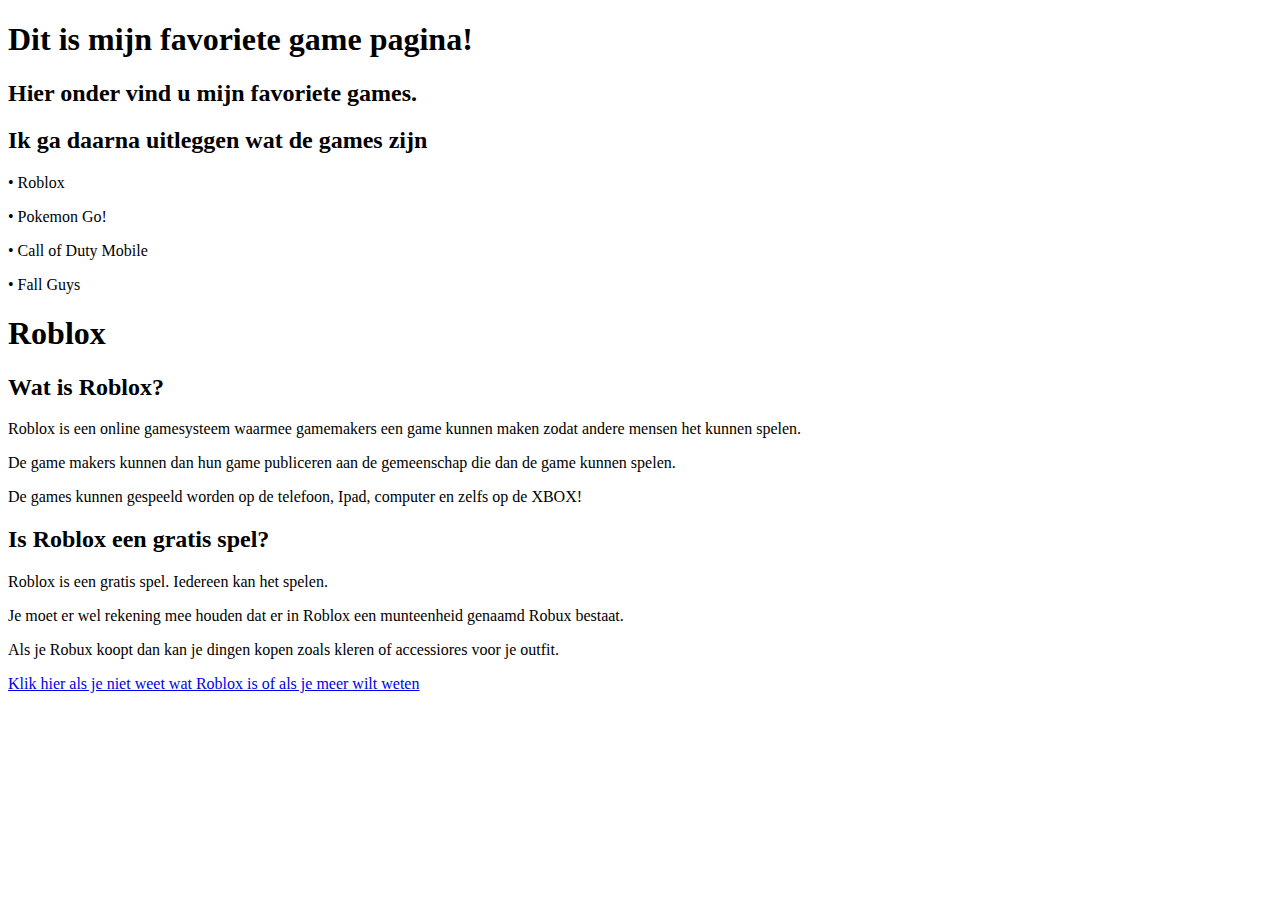
<file: favorietegame/index.html>
<!DOCTYPE html>
<html lang="en">
<head>
    <meta charset="UTF-8">
    <meta http-equiv="X-UA-Compatible" content="IE=edge">
    <meta name="viewport" content="width=device-width, initial-scale=1.0">
    <title>Favoriete game</title>
</head>
<body>
    <h1>Dit is mijn favoriete game pagina!</h1>
    <h2>Hier onder vind u mijn favoriete games.</h2>
    <h2>Ik ga daarna uitleggen wat de games zijn</h2>
    <p>• Roblox</p>
    <p>• Pokemon Go!</p>
    <p>• Call of Duty Mobile</p>
    <p>• Fall Guys</p>
    <h1>Roblox</h1>
    <h2>Wat is Roblox?</h2>
    <p>Roblox is een online gamesysteem waarmee gamemakers een game kunnen maken zodat andere mensen het kunnen spelen.</p>
    <p>De game makers kunnen dan hun game publiceren aan de gemeenschap die dan de game kunnen spelen.</p>
    <p>De games kunnen gespeeld worden op de telefoon, Ipad, computer en zelfs op de XBOX!</p>
    <h2>Is Roblox een gratis spel?</h2>
    <p>Roblox is een gratis spel. Iedereen kan het spelen.</p>
    <p>Je moet er wel rekening mee houden dat er in Roblox een munteenheid genaamd Robux bestaat.</p>
    <p>Als je Robux koopt dan kan je dingen kopen zoals kleren of accessiores voor je outfit.</p>
    <a href="https://www.youtube.com/watch?v=YU2pLJiptzA">Klik hier als je niet weet wat Roblox is of als je meer wilt weten</a>
</body>
</html>
</file>
